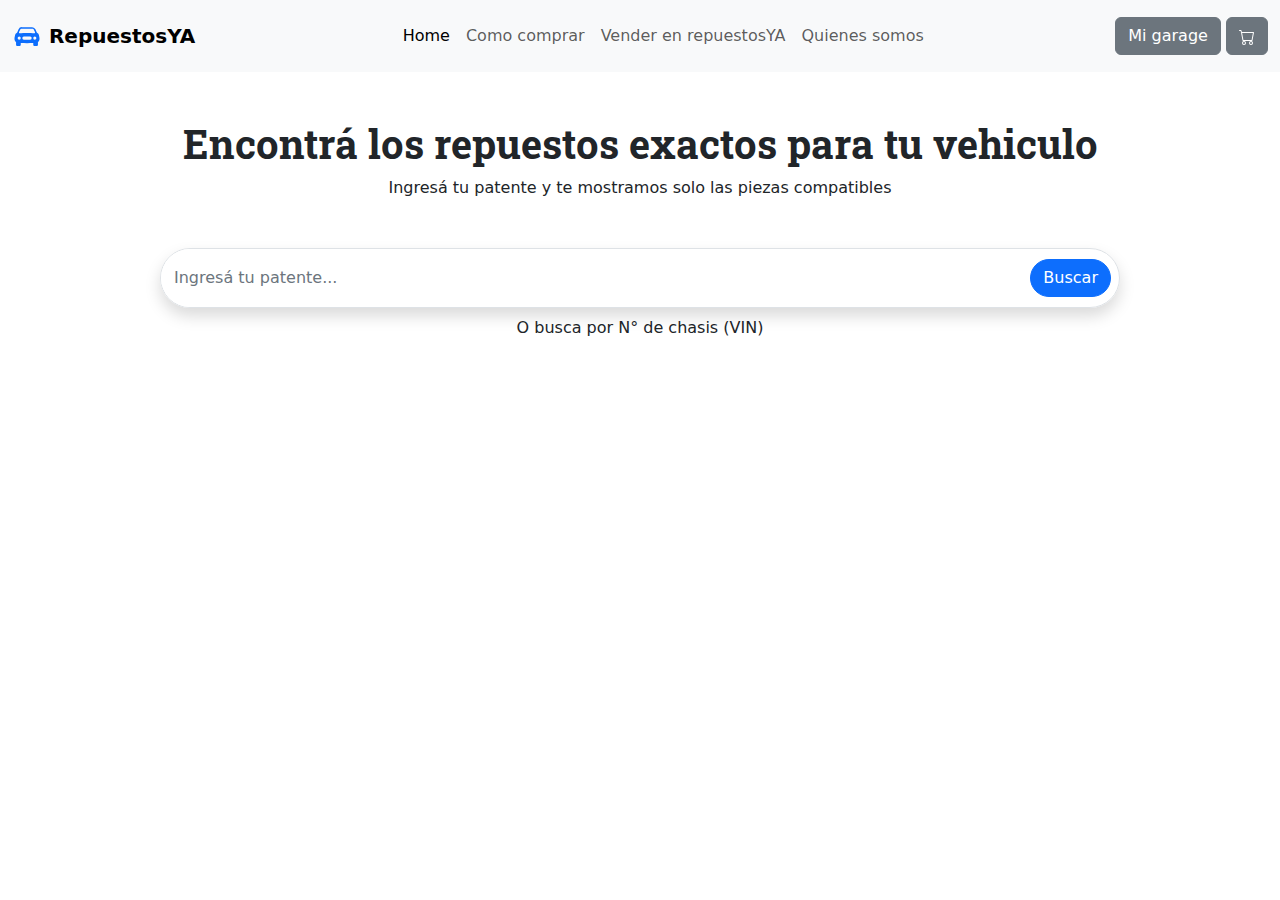
<file: index.html>
<!DOCTYPE html>
<html lang="en">

<head>
    <meta charset="UTF-8">
    <meta name="viewport" content="width=device-width, initial-scale=1.0">
    <title>RepuestosYA - Inicio</title>
    <link href="https://cdn.jsdelivr.net/npm/bootstrap@5.3.2/dist/css/bootstrap.min.css" rel="stylesheet">
    <link rel="stylesheet" href="css/styles.css">

    <link rel="preconnect" href="https://fonts.googleapis.com">
    <link rel="preconnect" href="https://fonts.gstatic.com" crossorigin>
    <link
        href="https://fonts.googleapis.com/css2?family=Roboto+Mono:wght@400;700&family=Roboto+Slab:wght@400;700&family=Roboto:wght@400;700&display=swap"
        rel="stylesheet">
</head>

<body>

    <nav class="navbar navbar-expand-lg bg-body-tertiary py-3">
        <div class="container-fluid">
            <a class="navbar-brand fw-bold" href="index.html">
                <svg xmlns="http://www.w3.org/2000/svg" width="30" height="25" fill="currentColor"
                    class="bi bi-car-front-fill d-inline-block align-text-top text-primary" viewBox="0 0 16 16">
                    <path
                        d="M2.52 3.515A2.5 2.5 0 0 1 4.82 2h6.362c1 0 1.904.596 2.298 1.515l.792 1.848c.075.175.21.319.38.404.5.25.855.715.965 1.262l.335 1.679q.05.242.049.49v.413c0 .814-.39 1.543-1 1.997V13.5a.5.5 0 0 1-.5.5h-2a.5.5 0 0 1-.5-.5v-1.338c-1.292.048-2.745.088-4 .088s-2.708-.04-4-.088V13.5a.5.5 0 0 1-.5.5h-2a.5.5 0 0 1-.5-.5v-1.892c-.61-.454-1-1.183-1-1.997v-.413a2.5 2.5 0 0 1 .049-.49l.335-1.68c.11-.546.465-1.012.964-1.261a.8.8 0 0 0 .381-.404l.792-1.848ZM3 10a1 1 0 1 0 0-2 1 1 0 0 0 0 2m10 0a1 1 0 1 0 0-2 1 1 0 0 0 0 2M6 8a1 1 0 0 0 0 2h4a1 1 0 1 0 0-2zM2.906 5.189a.51.51 0 0 0 .497.731c.91-.073 3.35-.17 4.597-.17s3.688.097 4.597.17a.51.51 0 0 0 .497-.731l-.956-1.913A.5.5 0 0 0 11.691 3H4.309a.5.5 0 0 0-.447.276L2.906 5.19Z" />
                </svg>
                RepuestosYA
            </a>
            
            <div class="collapse navbar-collapse d-lg-flex justify-content-center" id="navbarNavDropdown">
                <ul class="navbar-nav">
                    <li class="nav-item">
                        <a class="nav-link active" aria-current="page" href="#">Home</a>
                    </li>
                    <li class="nav-item">
                        <a class="nav-link" href="#">Como comprar</a>
                    </li>
                    <li class="nav-item">
                        <a class="nav-link" href="#">Vender en repuestosYA</a>
                    </li>
                    <li class="nav-item">
                        <a class="nav-link" href="#">Quienes somos</a>
                    </li>
                </ul>
            </div>
            <div>
                <button class="btn btn-secondary" type="button">Mi garage</button>
                <button class="btn btn-secondary" type="button">
                    <svg xmlns="http://www.w3.org/2000/svg" width="16" height="16" fill="currentColor" class="bi bi-cart" viewBox="0 0 16 16">
                        <path d="M0 1.5A.5.5 0 0 1 .5 1H2a.5.5 0 0 1 .485.379L2.89 3H14.5a.5.5 0 0 1 .491.592l-1.5 8A.5.5 0 0 1 13 12H4a.5.5 0 0 1-.491-.408L2.01 3.607 1.61 2H.5a.5.5 0 0 1-.5-.5M3.102 4l1.313 7h8.17l1.313-7zM5 12a2 2 0 1 0 0 4 2 2 0 0 0 0-4m7 0a2 2 0 1 0 0 4 2 2 0 0 0 0-4m-7 1a1 1 0 1 1 0 2 1 1 0 0 1 0-2m7 0a1 1 0 1 1 0 2 1 1 0 0 1 0-2"/>
                    </svg>
                </button>
            </div>
            <button class="navbar-toggler" type="button" data-bs-toggle="collapse" data-bs-target="#navbarNavDropdown"
                aria-controls="navbarNavDropdown" aria-expanded="false" aria-label="Toggle navigation">
                <span class="navbar-toggler-icon"></span>
            </button>
        </div>
    </nav>



    <div>
        <div class="text-center mb-5 mt-5">
            <h1 class="slab fw-bold">Encontrá los repuestos exactos para tu vehiculo</h1>
            <p>Ingresá tu patente y te mostramos solo las piezas compatibles</p>
        </div>
        <div class="d-flex align-items-center flex-column">
            <form action="/search" method="GET"
                class="text-center form-floating w-75 border rounded-5 d-flex align-items-center shadow mb-2">
                <input type="text" class="form-control border-0 rounded-5" id="patente"
                    placeholder="Ingresá tu patente..." id="patente" name="patente" required>
                <label for="patente" class="text-secondary">Ingresá tu patente...</label>
                <button type="submit" class="btn btn-primary rounded-5 mx-2">Buscar</button>
            </form>
            <p>O busca por N° de chasis (VIN)</p>
        </div>
    </div>

    <script src="https://cdn.jsdelivr.net/npm/bootstrap@5.3.2/dist/js/bootstrap.bundle.min.js"></script>
    
</body>

</html>
</file>
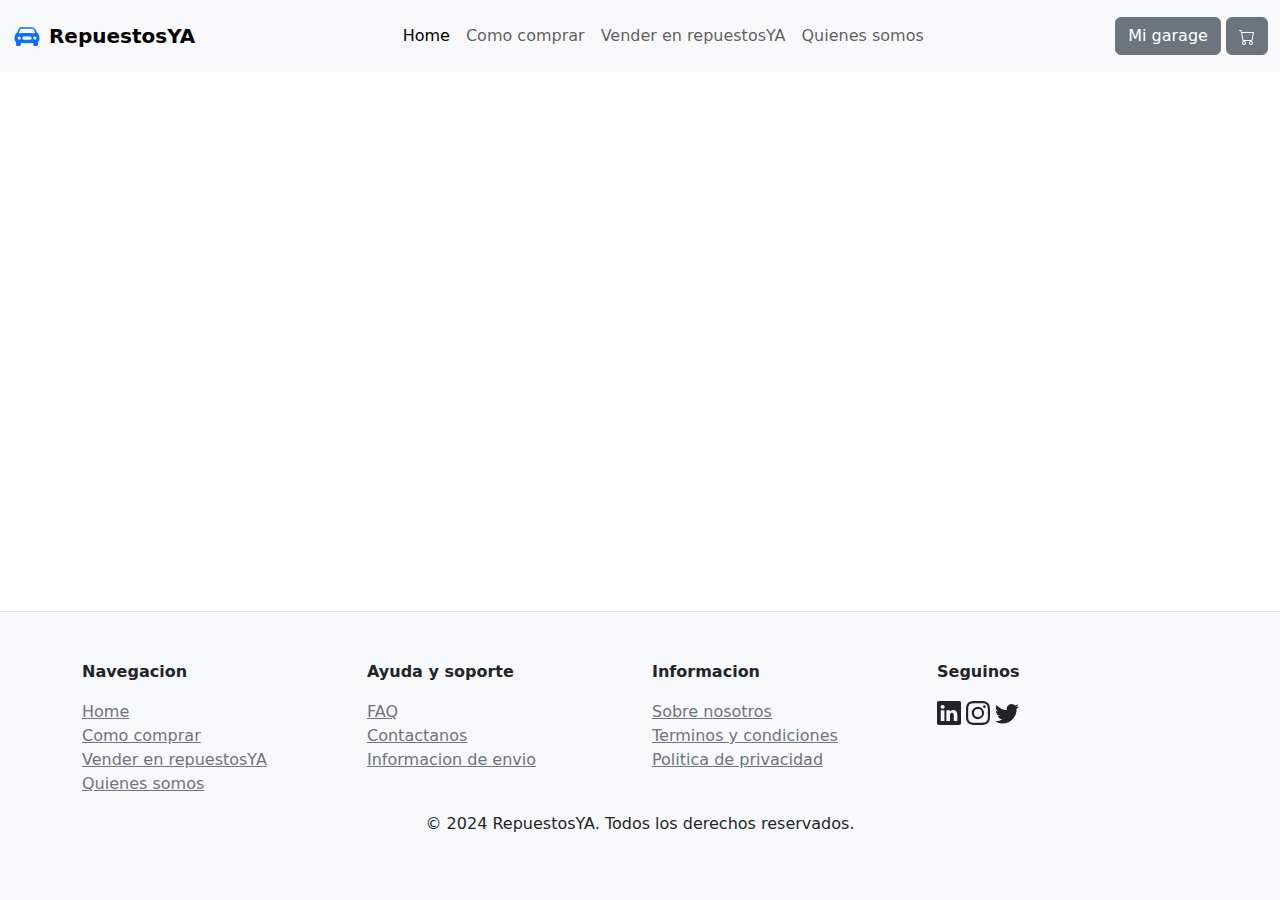
<file: layout.html>
<!DOCTYPE html>
<html lang="en">

<head>
    <meta charset="UTF-8">
    <meta name="viewport" content="width=device-width, initial-scale=1.0">
    <title>RepuestosYA - Inicio</title>
    <link href="https://cdn.jsdelivr.net/npm/bootstrap@5.3.2/dist/css/bootstrap.min.css" rel="stylesheet">
    <link rel="stylesheet" href="css/styles.css">

    <link rel="preconnect" href="https://fonts.googleapis.com">
    <link rel="preconnect" href="https://fonts.gstatic.com" crossorigin>
    <link
        href="https://fonts.googleapis.com/css2?family=Roboto+Mono:wght@400;700&family=Roboto+Slab:wght@400;700&family=Roboto:wght@400;700&display=swap"
        rel="stylesheet">
</head>

<body class="d-flex flex-column min-vh-100">

    <nav class="navbar navbar-expand-lg bg-body-tertiary py-3">
        <div class="container-fluid">
            <a class="navbar-brand fw-bold" href="index.html">
                <svg xmlns="http://www.w3.org/2000/svg" width="30" height="25" fill="currentColor"
                    class="bi bi-car-front-fill d-inline-block align-text-top text-primary" viewBox="0 0 16 16">
                    <path
                        d="M2.52 3.515A2.5 2.5 0 0 1 4.82 2h6.362c1 0 1.904.596 2.298 1.515l.792 1.848c.075.175.21.319.38.404.5.25.855.715.965 1.262l.335 1.679q.05.242.049.49v.413c0 .814-.39 1.543-1 1.997V13.5a.5.5 0 0 1-.5.5h-2a.5.5 0 0 1-.5-.5v-1.338c-1.292.048-2.745.088-4 .088s-2.708-.04-4-.088V13.5a.5.5 0 0 1-.5.5h-2a.5.5 0 0 1-.5-.5v-1.892c-.61-.454-1-1.183-1-1.997v-.413a2.5 2.5 0 0 1 .049-.49l.335-1.68c.11-.546.465-1.012.964-1.261a.8.8 0 0 0 .381-.404l.792-1.848ZM3 10a1 1 0 1 0 0-2 1 1 0 0 0 0 2m10 0a1 1 0 1 0 0-2 1 1 0 0 0 0 2M6 8a1 1 0 0 0 0 2h4a1 1 0 1 0 0-2zM2.906 5.189a.51.51 0 0 0 .497.731c.91-.073 3.35-.17 4.597-.17s3.688.097 4.597.17a.51.51 0 0 0 .497-.731l-.956-1.913A.5.5 0 0 0 11.691 3H4.309a.5.5 0 0 0-.447.276L2.906 5.19Z" />
                </svg>
                RepuestosYA
            </a>
            
            <div class="collapse navbar-collapse d-lg-flex justify-content-center" id="navbarNavDropdown">
                <ul class="navbar-nav">
                    <li class="nav-item">
                        <a class="nav-link active" aria-current="page" href="#">Home</a>
                    </li>
                    <li class="nav-item">
                        <a class="nav-link " href="#">Como comprar</a>
                    </li>
                    <li class="nav-item">
                        <a class="nav-link " href="#">Vender en repuestosYA</a>
                    </li>
                    <li class="nav-item">
                        <a class="nav-link " href="#">Quienes somos</a>
                    </li>
                </ul>
            </div>
            <div>
                <button class="btn btn-secondary" type="button">Mi garage</button>
                <button class="btn btn-secondary" type="button">
                    <svg xmlns="http://www.w3.org/2000/svg" width="16" height="16" fill="currentColor" class="bi bi-cart" viewBox="0 0 16 16">
                        <path d="M0 1.5A.5.5 0 0 1 .5 1H2a.5.5 0 0 1 .485.379L2.89 3H14.5a.5.5 0 0 1 .491.592l-1.5 8A.5.5 0 0 1 13 12H4a.5.5 0 0 1-.491-.408L2.01 3.607 1.61 2H.5a.5.5 0 0 1-.5-.5M3.102 4l1.313 7h8.17l1.313-7zM5 12a2 2 0 1 0 0 4 2 2 0 0 0 0-4m7 0a2 2 0 1 0 0 4 2 2 0 0 0 0-4m-7 1a1 1 0 1 1 0 2 1 1 0 0 1 0-2m7 0a1 1 0 1 1 0 2 1 1 0 0 1 0-2"/>
                    </svg>
                </button>
            </div>
            <button class="navbar-toggler" type="button" data-bs-toggle="collapse" data-bs-target="#navbarNavDropdown"
                aria-controls="navbarNavDropdown" aria-expanded="false" aria-label="Toggle navigation">
                <span class="navbar-toggler-icon"></span>
            </button>
        </div>
    </nav>



    <main class="flex-grow-1">
        <!-- contenido -->
    </main>

    <footer class="bg-light border-top mt-5 p-3 py-5 d-flex flex-column align-items-center">
        <section class="container ">
            <div class="row">
                <div class=" col-12 col-sm-6 col-md-3">
                    <p class="fw-bold">Navegacion</p>
                    <ul class="list-unstyled ">
                        <li><a class="link-secondary" href="index.html">Home</a></li>
                        <li><a class="link-secondary" href="index.html">Como comprar</a></li>
                        <li><a class="link-secondary" href="index.html">Vender en repuestosYA</a></li>
                        <li><a class="link-secondary" href="index.html">Quienes somos</a></li>
                    </ul>
                </div>
                <div class="col-12 col-sm-6 col-md-3">
                    <p class="fw-bold">Ayuda y soporte</p>
                    <ul class="list-unstyled">
                        <li><a class="link-secondary" href="index.html"> FAQ</a></li>
                        <li><a class="link-secondary" href="index.html"> Contactanos</a></li>
                        <li><a class="link-secondary" href="index.html"> Informacion de envio</a></li>
                    </ul>
                </div>
                <div class="col-12 col-sm-6 col-md-3">
                    <p class="fw-bold">Informacion</p>
                    <ul class="list-unstyled">
                        <li><a class="link-secondary" href="index.html"> Sobre nosotros</a></li>
                        <li><a class="link-secondary" href="index.html"> Terminos y condiciones</a></li>
                        <li><a class="link-secondary" href="index.html"> Politica de privacidad</a></li>
                    </ul>
                </div>
                <div class="col-12 col-sm-6 col-md-3">
                    <p class="fw-bold">Seguinos</p>
                    <div>
                        <svg xmlns="http://www.w3.org/2000/svg" width="24" height="24" fill="currentColor" class="bi bi-linkedin" viewBox="0 0 16 16">
                          <path d="M0 1.146C0 .513.526 0 1.175 0h13.65C15.474 0 16 .513 16 1.146v13.708c0 .633-.526 1.146-1.175 1.146H1.175C.526 16 0 15.487 0 14.854zm4.943 12.248V6.169H2.542v7.225zm-1.2-8.212c.837 0 1.358-.554 1.358-1.248-.015-.709-.52-1.248-1.342-1.248S2.4 3.226 2.4 3.934c0 .694.521 1.248 1.327 1.248zm4.908 8.212V9.359c0-.216.016-.432.08-.586.173-.431.568-.878 1.232-.878.869 0 1.216.662 1.216 1.634v3.865h2.401V9.25c0-2.22-1.184-3.252-2.764-3.252-1.274 0-1.845.7-2.165 1.193v.025h-.016l.016-.025V6.169h-2.4c.03.678 0 7.225 0 7.225z"/>
                        </svg>
                        <svg xmlns="http://www.w3.org/2000/svg" width="24" height="24" fill="currentColor" class="bi bi-instagram" viewBox="0 0 16 16">
                          <path d="M8 0C5.829 0 5.556.01 4.703.048 3.85.088 3.269.222 2.76.42a3.9 3.9 0 0 0-1.417.923A3.9 3.9 0 0 0 .42 2.76C.222 3.268.087 3.85.048 4.7.01 5.555 0 5.827 0 8.001c0 2.172.01 2.444.048 3.297.04.852.174 1.433.372 1.942.205.526.478.972.923 1.417.444.445.89.719 1.416.923.51.198 1.09.333 1.942.372C5.555 15.99 5.827 16 8 16s2.444-.01 3.298-.048c.851-.04 1.434-.174 1.943-.372a3.9 3.9 0 0 0 1.416-.923c.445-.445.718-.891.923-1.417.197-.509.332-1.09.372-1.942C15.99 10.445 16 10.173 16 8s-.01-2.445-.048-3.299c-.04-.851-.175-1.433-.372-1.941a3.9 3.9 0 0 0-.923-1.417A3.9 3.9 0 0 0 13.24.42c-.51-.198-1.092-.333-1.943-.372C10.443.01 10.172 0 7.998 0zm-.717 1.442h.718c2.136 0 2.389.007 3.232.046.78.035 1.204.166 1.486.275.373.145.64.319.92.599s.453.546.598.92c.11.281.24.705.275 1.485.039.843.047 1.096.047 3.231s-.008 2.389-.047 3.232c-.035.78-.166 1.203-.275 1.485a2.5 2.5 0 0 1-.599.919c-.28.28-.546.453-.92.598-.28.11-.704.24-1.485.276-.843.038-1.096.047-3.232.047s-2.39-.009-3.233-.047c-.78-.036-1.203-.166-1.485-.276a2.5 2.5 0 0 1-.92-.598 2.5 2.5 0 0 1-.6-.92c-.109-.281-.24-.705-.275-1.485-.038-.843-.046-1.096-.046-3.233s.008-2.388.046-3.231c.036-.78.166-1.204.276-1.486.145-.373.319-.64.599-.92s.546-.453.92-.598c.282-.11.705-.24 1.485-.276.738-.034 1.024-.044 2.515-.045zm4.988 1.328a.96.96 0 1 0 0 1.92.96.96 0 0 0 0-1.92m-4.27 1.122a4.109 4.109 0 1 0 0 8.217 4.109 4.109 0 0 0 0-8.217m0 1.441a2.667 2.667 0 1 1 0 5.334 2.667 2.667 0 0 1 0-5.334"/>
                        </svg>
                        <svg xmlns="http://www.w3.org/2000/svg" width="24" height="24" fill="currentColor" class="bi bi-twitter" viewBox="0 0 16 16">
                          <path d="M5.026 15c6.038 0 9.341-5.003 9.341-9.334q.002-.211-.006-.422A6.7 6.7 0 0 0 16 3.542a6.7 6.7 0 0 1-1.889.518 3.3 3.3 0 0 0 1.447-1.817 6.5 6.5 0 0 1-2.087.793A3.286 3.286 0 0 0 7.875 6.03a9.32 9.32 0 0 1-6.767-3.429 3.29 3.29 0 0 0 1.018 4.382A3.3 3.3 0 0 1 .64 6.575v.045a3.29 3.29 0 0 0 2.632 3.218 3.2 3.2 0 0 1-.865.115 3 3 0 0 1-.614-.057 3.28 3.28 0 0 0 3.067 2.277A6.6 6.6 0 0 1 .78 13.58a6 6 0 0 1-.78-.045A9.34 9.34 0 0 0 5.026 15"/>
                        </svg>
                    </div>
                </div>
            </div>
        </section>
        <section>
            <p>&copy 2024 RepuestosYA. Todos los derechos reservados.</p>
        </section>
    </footer>

    <script src="https://cdn.jsdelivr.net/npm/bootstrap@5.3.2/dist/js/bootstrap.bundle.min.js"></script>
    
</body>

</html>
</file>
<file: css/styles.css>
html{
    font-family: 'Roboto', sans-serif;
}

.slab {
    font-family: 'Roboto Slab', serif;
}
</file>
